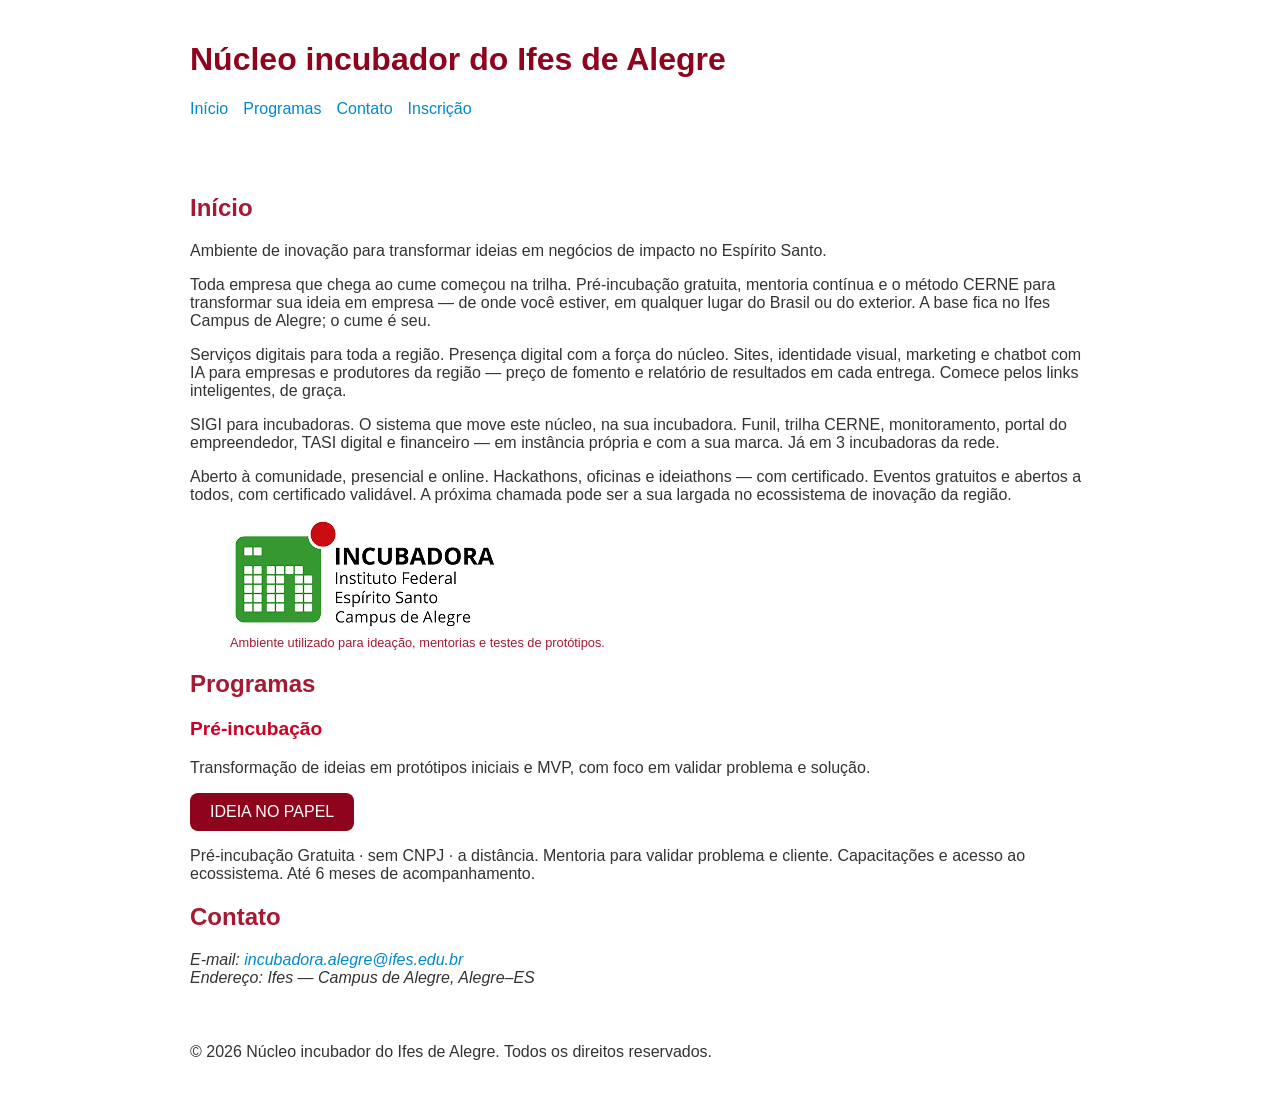
<file: p1/dfe1/p/incubadora-ifes/index.html>
<!DOCTYPE html>
<html lang="pt-BR">
<head>
  <meta charset="UTF-8">
  <meta name="viewport" content="width=device-width, initial-scale=1">
  <title>Núcleo incubador do Ifes de Alegre</title>
  <link rel="stylesheet" href="./css/style.css">
  
</head>
<body>
  <header>
    <h1>Núcleo incubador do Ifes de Alegre</h1>
    <nav>
      <ul>
        <li><a href="index.html#inicio">Início</a></li>
        <li><a href="index.html#programas">Programas</a></li>
        <li><a href="index.html#contato">Contato</a></li>
        <li><a href="pre-incubacao.html">Inscrição</a></li>
      </ul>
    </nav>
  </header>

  <main id="conteudo">
    <section id="inicio">
      <h2>Início</h2>
      <p>Ambiente de inovação para transformar ideias em negócios de impacto no Espírito Santo.</p>
      <p>Toda empresa que chega ao cume começou na trilha. Pré-incubação gratuita, mentoria contínua e o método CERNE para transformar sua ideia em empresa — de onde você estiver, em qualquer lugar do Brasil ou do exterior. A base fica no Ifes Campus de Alegre; o cume é seu.</p>
      <p>Serviços digitais para toda a região. Presença digital com a força do núcleo. Sites, identidade visual, marketing e chatbot com IA para empresas e produtores da região — preço de fomento e relatório de resultados em cada entrega. Comece pelos links inteligentes, de graça.</p>
      <p>SIGI para incubadoras. O sistema que move este núcleo, na sua incubadora. Funil, trilha CERNE, monitoramento, portal do empreendedor, TASI digital e financeiro — em instância própria e com a sua marca. Já em 3 incubadoras da rede.</p>
      <p>Aberto à comunidade, presencial e online. Hackathons, oficinas e ideiathons — com certificado. Eventos gratuitos e abertos a todos, com certificado validável. A próxima chamada pode ser a sua largada no ecossistema de inovação da região.</p>
      <figure>
        <img src="./img/logo.png" alt="Espaço colaborativo do Núcleo incubador do Ifes de Alegre">
        <figcaption>Ambiente utilizado para ideação, mentorias e testes de protótipos.</figcaption>
      </figure>
    </section>

    <section id="programas">
      <h2>Programas</h2>
      <article>
        <h3>Pré-incubação</h3>
        <p>Transformação de ideias em protótipos iniciais e MVP, com foco em validar problema e solução.</p>
        <p><a href="pre-incubacao.html" class="btn-link">IDEIA NO PAPEL</a></p>
        <p>Pré-incubação Gratuita · sem CNPJ · a distância. Mentoria para validar problema e cliente. Capacitações e acesso ao ecossistema. Até 6 meses de acompanhamento.</p>
      </article>
    </section>

    <section id="contato">
      <h2>Contato</h2>
      <address>
        E-mail: <a href="mailto:incubadora.alegre@ifes.edu.br">incubadora.alegre@ifes.edu.br</a><br>
        Endereço: Ifes — Campus de Alegre, Alegre–ES
      </address>
    </section>
  </main>

  <footer>
    <p>&copy; <time datetime="2026">2026</time> Núcleo incubador do Ifes de Alegre. Todos os direitos reservados.</p>
  </footer>
</body>
</html>
</file>
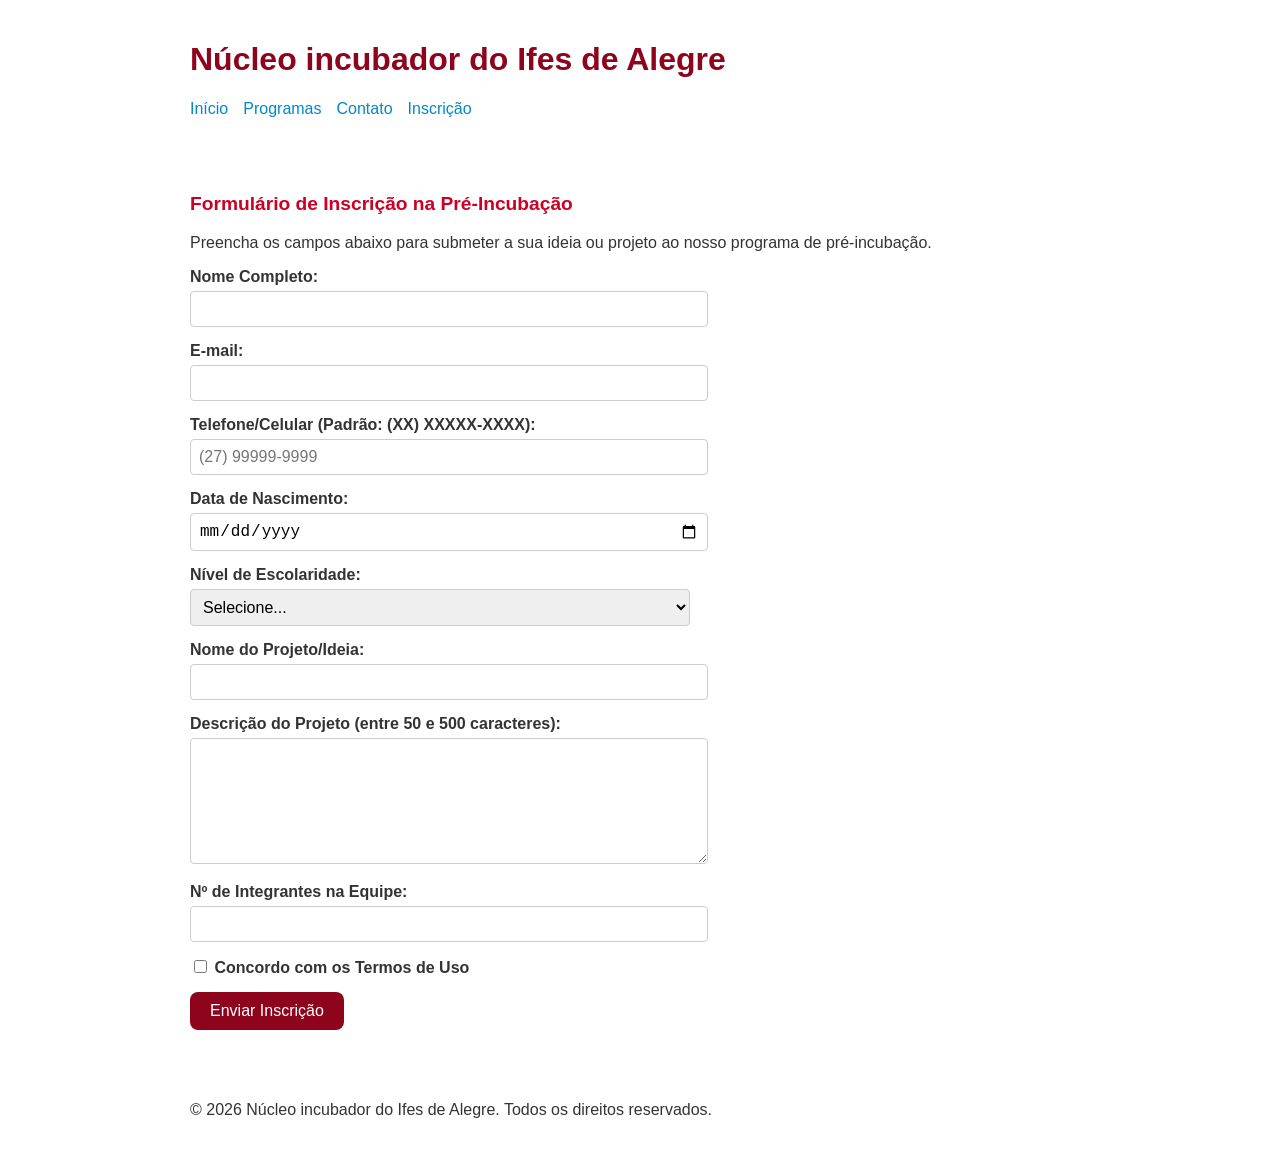
<file: p1/dfe1/p/incubadora-ifes/pre-incubacao.html>
<!DOCTYPE html>
<html lang="pt-BR">
<head>
  <meta charset="UTF-8">
  <meta name="viewport" content="width=device-width, initial-scale=1">
  <title>Inscrição - Núcleo incubador do Ifes de Alegre</title>
  <link rel="stylesheet" href="./css/style.css"> 
</head>
<body>
  <header>
    <h1>Núcleo incubador do Ifes de Alegre</h1>
    <nav>
      <ul>
        <li><a href="index.html#inicio">Início</a></li>
        <li><a href="index.html#programas">Programas</a></li>
        <li><a href="index.html#contato">Contato</a></li>
        <li><a href="pre-incubacao.html">Inscrição</a></li>
      </ul>
    </nav>
  </header>

  <main id="conteudo">
    <h3>Formulário de Inscrição na Pré-Incubação</h3>
    <p>Preencha os campos abaixo para submeter a sua ideia ou projeto ao nosso programa de pré-incubação.</p>

    <form action="#" method="POST">
      <div>
        <label for="nome">Nome Completo:</label>
        <input type="text" id="nome" name="nome" required minlength="3">
      </div>

      <div>
        <label for="email">E-mail:</label>
        <input type="email" id="email" name="email" required>
      </div>

      <div>
        <label for="telefone">Telefone/Celular (Padrão: (XX) XXXXX-XXXX):</label>
        <input type="tel" id="telefone" name="telefone" placeholder="(27) 99999-9999" pattern="^\(\d{2}\) \d{5}-\d{4}$" maxlength="15" required>
      </div>

      <div>
        <label for="nascimento">Data de Nascimento:</label>
        <input type="date" id="nascimento" name="nascimento" required>
      </div>

      <div>
        <label for="escolaridade">Nível de Escolaridade:</label>
        <select id="escolaridade" name="escolaridade" required>
          <option value="" disabled selected>Selecione...</option>
          <option value="Ensino Fundamental Incompleto">Ensino Fundamental Incompleto</option>
          <option value="Ensino Fundamental Completo">Ensino Fundamental Completo</option>
          <option value="Ensino Médio Completo">Ensino Médio Completo</option>
          <option value="Graduação em Andamento">Graduação em Andamento</option>
          <option value="Graduado">Graduado</option>
          <option value="Pós-Graduado">Pós-Graduado</option>
        </select>
      </div>

      <div>
        <label for="nome-projeto">Nome do Projeto/Ideia:</label>
        <input type="text" id="nome-projeto" name="nome_projeto" required>
      </div>

      <div>
        <label for="descricao">Descrição do Projeto (entre 50 e 500 caracteres):</label>
        <textarea id="descricao" name="descricao" rows="6" minlength="50" maxlength="500" required></textarea>
      </div>

      <div>
        <label for="integrantes">Nº de Integrantes na Equipe:</label>
        <input type="number" id="integrantes" name="integrantes" min="1" required>
      </div>

      <div>
        <label>
          <input type="checkbox" name="termos" required> Concordo com os Termos de Uso
        </label>
      </div>

      <div>
        <button type="submit" class="botao-cta">Enviar Inscrição</button>
      </div>
    </form>
  </main>

  <footer>
    <p>&copy; <time datetime="2026">2026</time> Núcleo incubador do Ifes de Alegre. Todos os direitos reservados.</p>
  </footer>
  

</body>
</html>
</file>
<file: p1/dfe1/p/incubadora-ifes/css/style.css>
/* Tipografia e cores básicas */
body { 
  font-family: Arial, Helvetica, sans-serif; 
  color: #333; 
  margin: 0;
  padding: 0;
}

header, main, footer {
  padding: 20px;
  max-width: 900px;
  margin: 0 auto;
}

h1 { font-size: 2rem; color: #8f041d; }
h2 { font-size: 1.5rem; color: #a61932; }
h3 { font-size: 1.2rem; color: #cc0025; }

p, li, address, a { font-size: 1rem; }
a { color: #0088cc; text-decoration: none; }
a:hover { text-decoration: underline; }

nav ul {
  list-style: none;
  padding: 0;
  display: flex;
  gap: 15px;
}

figcaption { font-size: 0.8rem; color: #a61932; }

/* Estilização do Formulário */
form div {
  margin-bottom: 15px;
}

form label {
  display: block;
  margin-bottom: 5px;
  font-weight: bold;
  color: #333;
}

form input[type="text"],
form input[type="email"],
form input[type="tel"],
form input[type="date"],
form input[type="number"],
form select,
form textarea {
  width: 100%;
  max-width: 500px;
  padding: 8px;
  border: 1px solid #ccc;
  border-radius: 4px;
  font-size: 1rem;
}

/* Botão CTA exigido na rubrica */
.botao-cta, .btn-link { 
  background-color: #8f041d; 
  border-radius: 8px; 
  color: white; 
  padding: 10px 20px; 
  text-align: center; 
  text-decoration: none; 
  display: inline-block; 
  font-size: 1rem; 
  cursor: pointer; 
  border: none;
}

.botao-cta:hover, .btn-link:hover {
  background-color: #a61932;
  text-decoration: none;
}
</file>
